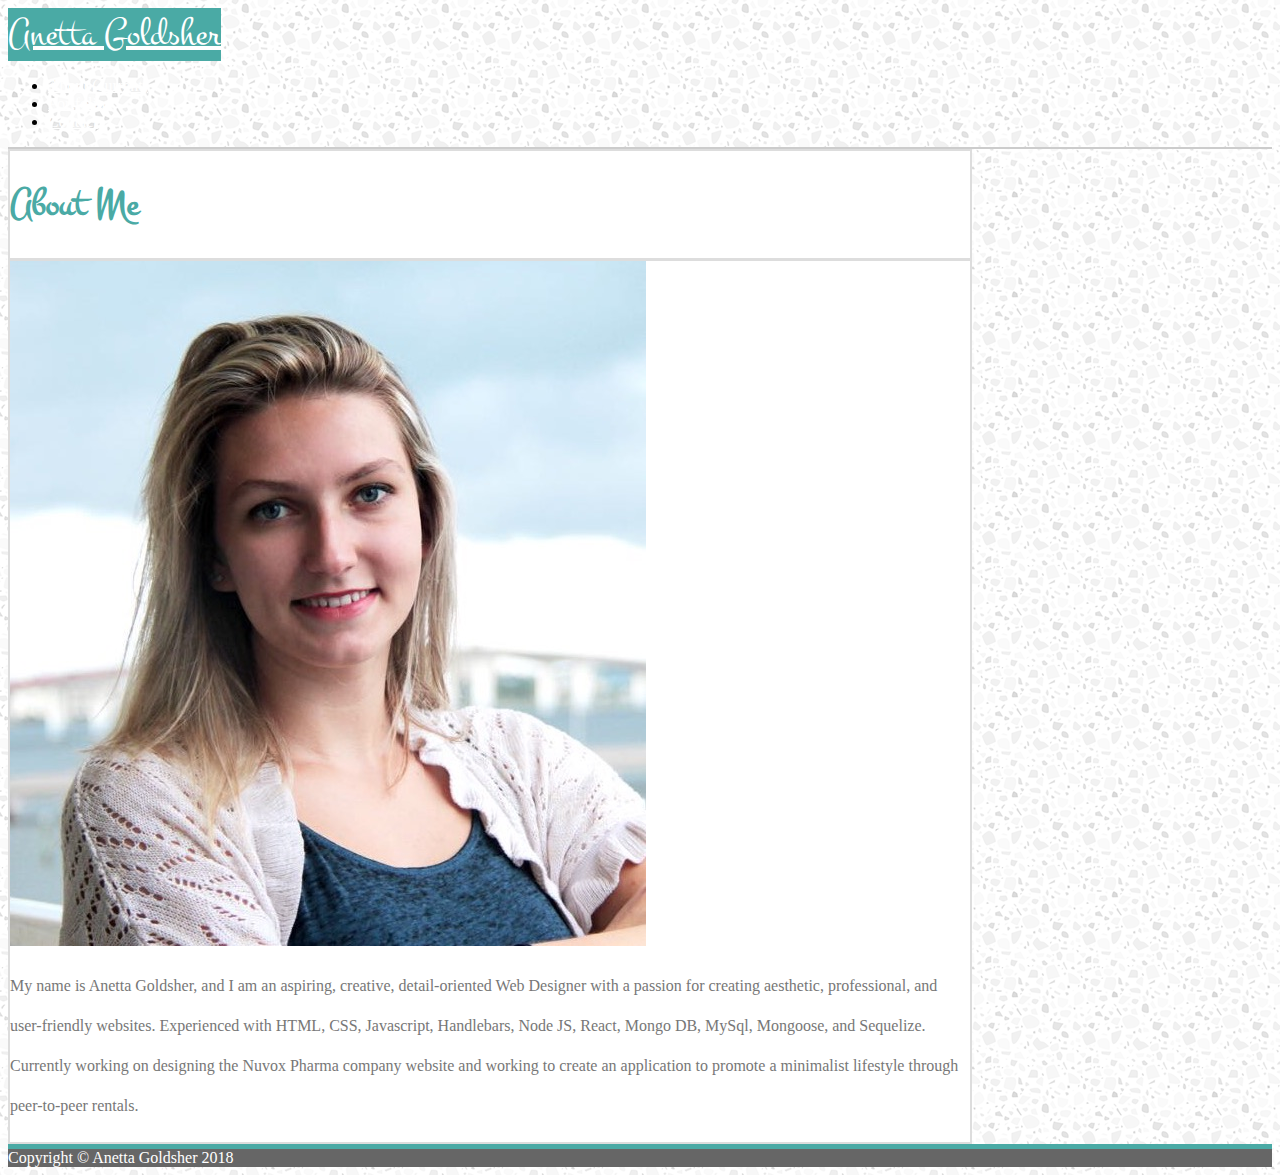
<file: index.html>
<!DOCTYPE html>
<html lang="en">

<head>
    <meta charset="UTF-8">
    <meta name="viewport" content="width=device-width, initial-scale=1.0">
    <meta http-equiv="X-UA-Compatible" content="ie=edge">
    <link href="https://fonts.googleapis.com/css?family=Montez" rel="stylesheet">


    <link rel="stylesheet" href="https://stackpath.bootstrapcdn.com/bootstrap/4.1.3/css/bootstrap.min.css" integrity="sha384-MCw98/SFnGE8fJT3GXwEOngsV7Zt27NXFoaoApmYm81iuXoPkFOJwJ8ERdknLPMO"
        crossorigin="anonymous">
    <link rel="stylesheet" href="assets/css/style.css">
    <title>Anetta's Portfolio</title>
</head>

<body>


    <nav class="navbar navbar-expand-lg navbar-light bg-white header-border-bottom pt-0 pb-0 pl-0 pr-0">
        <div class="container navbar-container">
            <a class="navbar-brand logo  text-white font-weight-bold col-9 col-sm-5 col-md-4 text-center" href="index.html">Anetta
                Goldsher</a>


            <ul class="navbar-nav">
                <li class="nav-item active">
                    <a class="nav-link mr-3" href="index.html">About <span class="sr-only">(current)</span></a>
                </li>
                <li class="nav-item mr-3">
                    <a class="nav-link" href="portfolio.html">Portfolio</a>
                </li>
                <li class="nav-item mr-3">
                    <a class="nav-link" href="contact.html">Contact</a>
                </li>

            </ul>

        </div>
    </nav>





    <section class="container main-section border-light-grey mt-4">
        <div class="row">
            <div class="col-11 mt-3 ml-4 mb-3 main-section-inside-border">
                <h1>About Me</h1>
            </div>
        </div>
        <div class='row '>

            <div class=' col-11 col-sm-4 col-md-4'>
                <img src="assets/images/main-photo.jpg" class="img-thumbnail ml-3  mb-3 ">
            </div>
            <div class="col-11 col-sm-7 col-md-7 text-justify ml-3 ">
                <p>My name is Anetta Goldsher, and I am an
                    aspiring, creative, detail-oriented Web Designer with a passion for creating aesthetic, professional, and user-friendly websites. Experienced with HTML, CSS, Javascript, Handlebars, Node JS, React, Mongo DB, MySql, Mongoose, and Sequelize. Currently working on designing the Nuvox Pharma company website and working to create an application to promote a minimalist lifestyle through peer-to-peer rentals. </p>

            </div>
        </div>



    </section>


    <footer class="navbar fixed-bottom copyright-text border-top border-teal index-footer">
        <div class="container">
            <span class="mx-auto">

                Copyright &copy; Anetta Goldsher 2018
            </span>
        </div>

    </footer>

    <script src="https://code.jquery.com/jquery-3.3.1.slim.min.js" integrity="sha384-q8i/X+965DzO0rT7abK41JStQIAqVgRVzpbzo5smXKp4YfRvH+8abtTE1Pi6jizo"
        crossorigin="anonymous"></script>
    <script src="https://cdnjs.cloudflare.com/ajax/libs/popper.js/1.14.3/umd/popper.min.js" integrity="sha384-ZMP7rVo3mIykV+2+9J3UJ46jBk0WLaUAdn689aCwoqbBJiSnjAK/l8WvCWPIPm49"
        crossorigin="anonymous"></script>
    <script src="https://stackpath.bootstrapcdn.com/bootstrap/4.1.3/js/bootstrap.min.js" integrity="sha384-ChfqqxuZUCnJSK3+MXmPNIyE6ZbWh2IMqE241rYiqJxyMiZ6OW/JmZQ5stwEULTy"
        crossorigin="anonymous"></script>

</body>

</html>
</file>
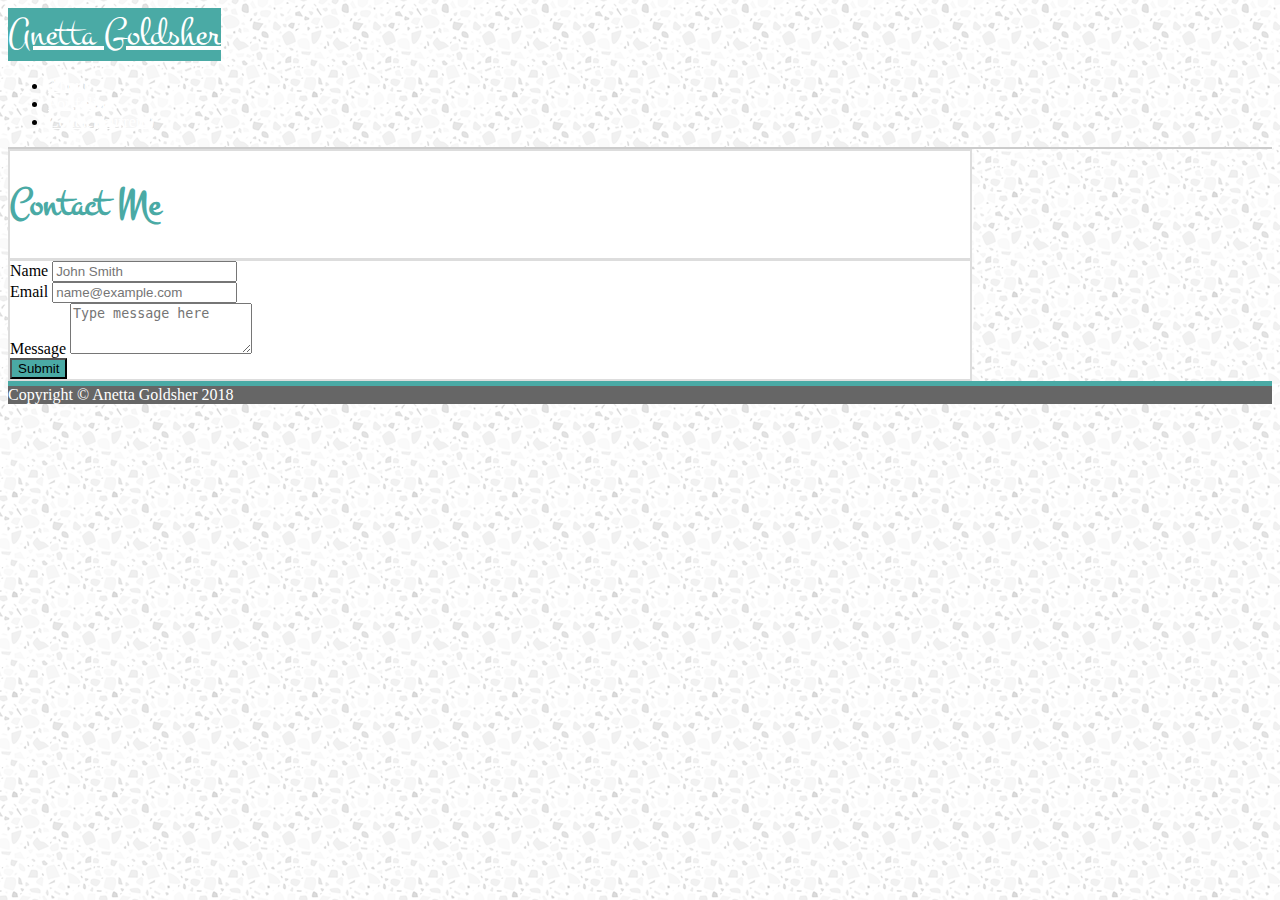
<file: contact.html>
<!DOCTYPE html>
<html lang="en">

<head>
    <meta charset="UTF-8">
    <meta name="viewport" content="width=device-width, initial-scale=1.0">
    <meta http-equiv="X-UA-Compatible" content="ie=edge">
    <link href="https://fonts.googleapis.com/css?family=Montez" rel="stylesheet">

    <link rel="stylesheet" href="https://stackpath.bootstrapcdn.com/bootstrap/4.1.3/css/bootstrap.min.css" integrity="sha384-MCw98/SFnGE8fJT3GXwEOngsV7Zt27NXFoaoApmYm81iuXoPkFOJwJ8ERdknLPMO"
        crossorigin="anonymous">
    <link rel="stylesheet" href="assets/css/style.css">
    <title>Anetta's Portfolio</title>
</head>

<body>


    <nav class="navbar navbar-expand-lg navbar-light bg-white header-border-bottom pt-0 pb-0 pl-0 pr-0">
        <div class="container navbar-container">
            <a class="navbar-brand logo  text-white font-weight-bold col-9 col-sm-5 col-md-4 text-center" href="index.html">Anetta
                Goldsher</a>


            <ul class="navbar-nav">
                <li class="nav-item ">
                    <a class="nav-link mr-3" href="index.html">About </span></a>
                </li>
                <li class="nav-item mr-3">
                    <a class="nav-link" href="portfolio.html">Portfolio</a>
                </li>
                <li class="nav-item mr-3 active">
                    <a class="nav-link" href="contact.html">Contact<span class="sr-only">(current)</a>
                </li>

            </ul>

        </div>
    </nav>






    <section class="container main-section border-light-grey mt-4">
        <div class="row">
            <div class="col-11 mt-3 ml-4 mb-3 main-section-inside-border">
                <h1>Contact Me</h1>
            </div>
        </div>
        <div class='row '>
            <div class="col-11 mr-4 ml-4">
                <form>
                    <div class="form-group">
                        <label for="exampleFormControlInput1">Name</label>
                        <input type="email" class="form-control" id="exampleFormControlInput1" placeholder="John Smith">
                    </div>
                    <div class="form-group">
                        <label for="exampleFormControlInput1">Email</label>
                        <input type="email" class="form-control" id="exampleFormControlInput1" placeholder="name@example.com">
                    </div>

                    <div class="form-group">
                        <label for="exampleFormControlTextarea1">Message</label>
                        <textarea class="form-control" id="exampleFormControlTextarea1" placeholder="Type message here"
                            rows="3"></textarea>
                    </div>
                    <div class="mb-3">
                        <button type="button" class="btn btn-outline-light button-background">Submit</button>
                    </div>
                </form>

            </div>


        </div>



    </section>


    <footer class="navbar fixed-bottom copyright-text border-top border-teal">
        <div class="container">
            <span class="mx-auto">

                Copyright &copy; Anetta Goldsher 2018
            </span>
        </div>

    </footer>

    <script src="https://code.jquery.com/jquery-3.3.1.slim.min.js" integrity="sha384-q8i/X+965DzO0rT7abK41JStQIAqVgRVzpbzo5smXKp4YfRvH+8abtTE1Pi6jizo"
        crossorigin="anonymous"></script>
    <script src="https://cdnjs.cloudflare.com/ajax/libs/popper.js/1.14.3/umd/popper.min.js" integrity="sha384-ZMP7rVo3mIykV+2+9J3UJ46jBk0WLaUAdn689aCwoqbBJiSnjAK/l8WvCWPIPm49"
        crossorigin="anonymous"></script>
    <script src="https://stackpath.bootstrapcdn.com/bootstrap/4.1.3/js/bootstrap.min.js" integrity="sha384-ChfqqxuZUCnJSK3+MXmPNIyE6ZbWh2IMqE241rYiqJxyMiZ6OW/JmZQ5stwEULTy"
        crossorigin="anonymous"></script>

</body>

</html>
</file>
<file: assets/css/style.css>
/* styling for items common to all pages */

.logo{
    background: #4aaaa5;
    font-family: 'Montez', cursive;
    font-size: 30pt;
    
}

.header-border-bottom{
    border-bottom: 2px solid #cccccc !important ;
}
.navbar-container{
    max-width: 985px;

}

body{

    background-image: url(../images/light-grey.png);

}
.copyright-text{

    background: #666666;
    color:  #ffffff;
    
}
.border-teal{
    border-top: 5px solid #4aaaa5 !important ;
}

.navbar-nav{
    flex-direction: row;
}
/* index page styling */

.main-section{
    background: #ffffff;
    max-width: 960px;
}

.border-light-grey{
    border: 2px solid #dddddd !important ;
}
.img-thumbnail{
    border: none;
}

h1{
    color:#4aaaa5;
    font-family: 'Montez', cursive;
    font-size: 30pt;
    font-weight: bolder;
}

p{
    line-height: 2.5em;
    color: #777777;
}

.main-section-inside-border{
    border-bottom:3px solid #dddddd !important ;
}

/* contact page */
.button-background{
    background: #4aaaa5;
}

/* portfolio page */
.card-background{
    background: #4aaaa5 !important;
    position: absolute;
    bottom: 15%;
    left: 1rem;
    right:1rem;
    font-size: 1.5em;
    text-align: center;
}

/* #main-section-portfolio{
    padding-bottom
} */

.card-border{
    border:none;
}

.portfolio-footer{
    position: relative;
    bottom: 0%;
}
a:link {
    color:  #ffffff;
  }
  
  /* visited link */
  a:visited {
    color: #cccccc;
  }
  
  /* mouse over link */
  a:hover {
    color: #cccccc;
  }
@media only screen and (max-width: 640px) {

    .navbar-container{
        background: #4aaaa5;
    
    }

    .nav-link{
        color: #ffffff !important;
        font-size: 1.2em;
    }

    

    .button-border{
        border-color: #ddddddd2;
       
    }



 
}

@media only screen and (max-width:575px){

    .logo{
        margin: auto;
    }

    .navbar-nav{
        margin:auto;
    }


    .portfolio-footer{
         position: relative !important;
         bottom:0px;
 }

    .index-footer{
        position: relative !important;
        bottom:0px;
}
}
</file>
